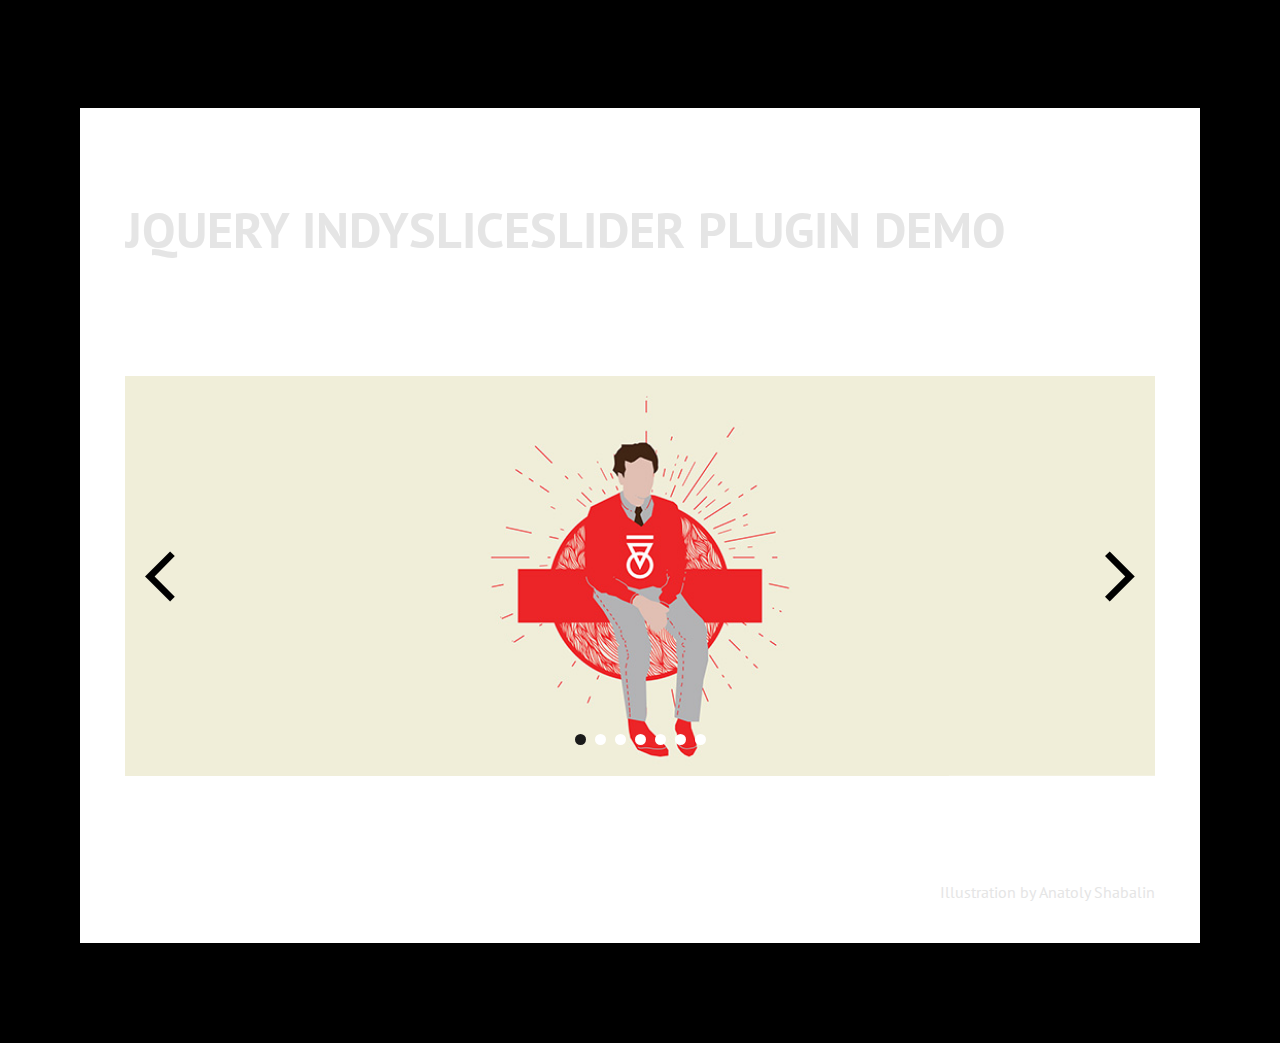
<file: slider/index.html>
<!DOCTYPE html>
<html>

<head>
    <meta charset="UTF-8">
    <meta name="viewport" content="width=device-width, initial-scale=1.0">
    <title>jQuery indySliceSlider Plugin Demo</title>
    <script src="https://ajax.googleapis.com/ajax/libs/jquery/2.1.3/jquery.min.js"></script>
    <link rel="stylesheet" type="text/css" href="css/reset.css">
    <link rel="stylesheet" type="text/css" href="css/page.css">
    <link rel="stylesheet" type="text/css" href="css/indySliceSlider.css">
    <script src="js/jquery.indySliceSlider.js" type="text/javascript"></script>
    <script type="text/javascript">
        jQuery(function($) {


            $('#indy-slice-slider').indySliceSlider();


        });
    </script>
</head>

<body>

    <section id="wrap">

        <main class="main-container" id="main">

            <section class="container">

                <section class="page-content ">

                    <section class="plugin-title">

                        <h2 class="title">jQuery indySliceSlider Plugin Demo</h2>

                    </section>
                    <div class="jquery-script-ads" style="margin-bottom:30px;" align="center">
                        <script type="text/javascript">
                            <!--
                            google_ad_client = "ca-pub-2783044520727903";
                            /* jQuery_demo */
                            google_ad_slot = "2780937993";
                            google_ad_width = 728;
                            google_ad_height = 90;
                            //-->
                        </script>
                        <script type="text/javascript" src="http://pagead2.googlesyndication.com/pagead/show_ads.js">
                        </script>
                    </div>
                    <section id="indy-slice-slider" class="indy-slice-slider slider-template">

                        <section class="slide-container">

                            <article class="slice-slide active">

                                <section class="slice-part">
                                    <section class="slice-img-container">
                                        <section class="slice-img" style="background-image: url(img/1.jpg);"></section>
                                    </section>
                                </section>

                            </article>

                            <article class="slice-slide prev">

                                <section class="slice-part">
                                    <section class="slice-img-container">
                                        <section class="slice-img" style="background-image: url(img/2.jpg);"></section>
                                    </section>
                                </section>

                            </article>

                            <article class="slice-slide">

                                <section class="slice-part">
                                    <section class="slice-img-container">
                                        <section class="slice-img" style="background-image: url(img/3.jpg);"></section>
                                    </section>
                                </section>

                            </article>

                            <article class="slice-slide">

                                <section class="slice-part">
                                    <section class="slice-img-container">
                                        <section class="slice-img" style="background-image: url(img/4.jpg);"></section>
                                    </section>
                                </section>

                            </article>

                            <article class="slice-slide">

                                <section class="slice-part">
                                    <section class="slice-img-container">
                                        <section class="slice-img" style="background-image: url(img/5.jpg);"></section>
                                    </section>
                                </section>

                            </article>

                            <article class="slice-slide">

                                <section class="slice-part">
                                    <section class="slice-img-container">
                                        <section class="slice-img" style="background-image: url(img/6.jpg);"></section>
                                    </section>
                                </section>

                            </article>

                            <article class="slice-slide">

                                <section class="slice-part">
                                    <section class="slice-img-container">
                                        <section class="slice-img" style="background-image: url(img/7.jpg);"></section>
                                    </section>
                                </section>

                            </article>

                        </section>
                    </section>

                    <p class="copyright">Illustration by <a href="">Anatoly Shabalin</a></p>

                </section>

            </section>

        </main>

    </section>

    <footer id="footer">



        <script type="text/javascript">
            var _gaq = _gaq || [];
            _gaq.push(['_setAccount', 'UA-36251023-1']);
            _gaq.push(['_setDomainName', 'jqueryscript.net']);
            _gaq.push(['_trackPageview']);

            (function() {
                var ga = document.createElement('script');
                ga.type = 'text/javascript';
                ga.async = true;
                ga.src = ('https:' == document.location.protocol ? 'https://ssl' : 'http://www') + '.google-analytics.com/ga.js';
                var s = document.getElementsByTagName('script')[0];
                s.parentNode.insertBefore(ga, s);
            })();
        </script>

    </footer>

</body>

</html>
</file>
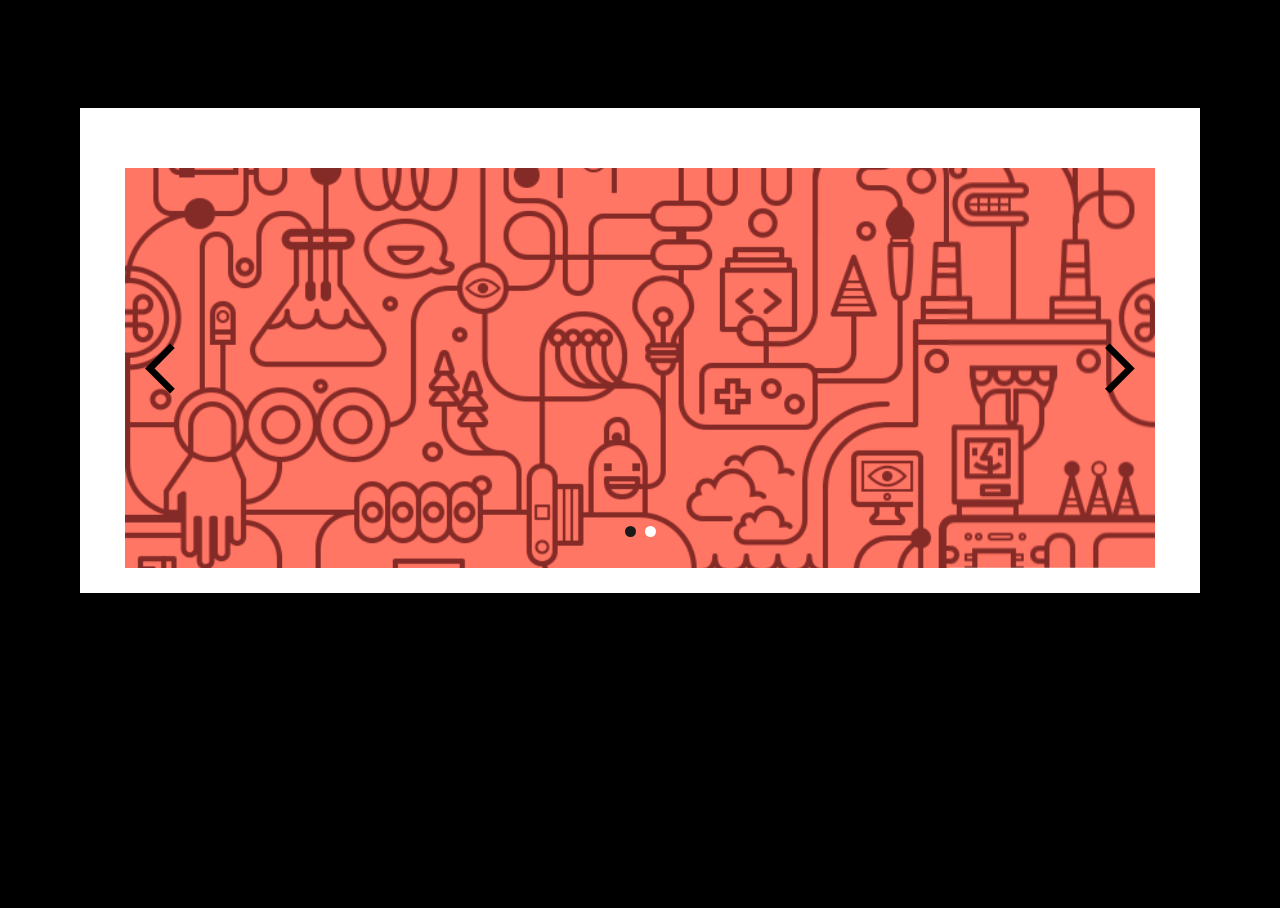
<file: test.html>
<!DOCTYPE html>
<html lang="en">

<head>
    <meta charset="UTF-8">
    <meta name="viewport" content="width=device-width, initial-scale=1.0">
    <title>jQuery indySliceSlider Plugin Demo</title>
    <script src="https://ajax.googleapis.com/ajax/libs/jquery/2.1.3/jquery.min.js"></script>
    <link rel="stylesheet" type="text/css" href="slider/css/reset.css">
    <link rel="stylesheet" type="text/css" href="slider/css/page.css">
    <link rel="stylesheet" type="text/css" href="slider/css/indySliceSlider.css">
    <script src="slider/js/jquery.indySliceSlider.js" type="text/javascript"></script>
    <script type="text/javascript">
        jQuery(function($) {


            $('#indy-slice-slider').indySliceSlider();


        });
    </script>
</head>

<body>
    <section id="wrap">
        <main class="main-container" id="main">
            <section class="container">
                <section class="page-content ">

                    <section id="indy-slice-slider" class="indy-slice-slider slider-template">

                        <section class="slide-container">

                            <article class="slice-slide active">

                                <section class="slice-part">
                                    <section class="slice-img-container">
                                        <section class="slice-img" style="background-image: url(img/bc.png);"></section>
                                    </section>
                                </section>

                            </article>

                            <article class="slice-slide prev">

                                <section class="slice-part">
                                    <section class="slice-img-container">
                                        <section class="slice-img" style="background-image: url(img/bg.jpg);"></section>
                                    </section>
                                </section>

                            </article>

                        </section>
                    </section>
                </section>

            </section>

        </main>

    </section>


</body>

</html>
</file>
<file: slider/css/page.css>
@import url(http://fonts.googleapis.com/css?family=PT+Sans:400,700,400italic&subset=latin,cyrillic);
@import url(http://fonts.googleapis.com/css?family=PT+Serif:400,700,400italic,700italic&subset=cyrillic,latin);
@font-face {
  font-family: 'icomoon';
  src: url('../fonts/icomoon.eot?-36fduh');
  src: url('../fonts/icomoon.eot?#iefix-36fduh') format('embedded-opentype'), url('../fonts/icomoon.woff?-36fduh') format('woff'), url('../fonts/icomoon.ttf?-36fduh') format('truetype'), url('../fonts/icomoon.svg?-36fduh#icomoon') format('svg');
  font-weight: normal;
  font-style: normal;
}
.sans {
  font-family: 'PT Sans', sans-serif;
  font-weight: normal;
  font-style: normal;
}
.serif {
  font-family: 'PT Serif', serif;
  font-weight: normal;
  font-style: normal;
}
.moon {
  font-family: 'icomoon';
  speak: none;
  font-style: normal;
  font-weight: normal;
  font-variant: normal;
  text-transform: none;
}
html,
body {
  min-height: 100% !important;
  min-height: auto;
  height: 100%;
  border: none;
  font-family: 'PT Sans', sans-serif;
  font-weight: normal;
  font-style: normal;
}
body > #wrap {
  height: auto;
  min-height: 100%;
}
#main {
  padding-bottom: 100px;
  min-height: 200px;
}
#footer {
  position: relative;
  margin-top: -100px;
  height: 100px;
  clear: both;
}
.clearfix:after {
  content: "";
  display: block;
  height: 0;
  clear: both;
  visibility: hidden;
}
::-moz-selection {
  background: #ffde00;
  color: black;
}
::selection {
  background: #ffde00;
  color: black;
}
.vp {
  display: table;
}
.vc {
  display: table-cell;
  vertical-align: middle;
}
body {
  background-color: black;
}
.main-container {
  padding-top: 100px;
}
.page-content {
  margin: auto;
  background-color: white;
  padding: 60px 45px 25px 45px;
  min-height: 300px;
}
@media screen and (max-width: 960px), screen and (max-device-width: 1024px) and (min-device-width: 768px), screen and (-webkit-min-device-pixel-ratio: 2) and (max-device-width: 1024px) and (min-device-width: 768px), screen and (-webkit-min-device-pixel-ratio: 1) and (max-device-width: 1024px) and (min-device-width: 768px), screen and (max-device-width: 1024px) and (min-device-width: 768px) and (orientation: landscape) {
  .page-content {
    padding-left: 25px;
    padding-right: 25px;
  }
}
.container {
  width: 100%;
  max-width: 1120px;
  margin-left: auto;
  margin-right: auto;
  position: relative;
  padding-left: 15px;
  padding-right: 15px;
}
.plugin-title {
  overflow: hidden;
  padding-bottom: 56px;
}
.plugin-title h2,
.plugin-title a {
  display: block;
}
.plugin-title .title {
  float: left;
  color: #e5e5e5;
  font-size: 50px;
  line-height: 39px;
  font-weight: bold;
  vertical-align: baseline;
  text-transform: uppercase;
}
@media screen and (max-width: 600px), screen and (min-device-width: 320px) and (max-device-width: 480px), screen and (device-width: 320px) and (device-height: 480px) and (-webkit-device-pixel-ratio: 1), screen and (device-width: 320px) and (device-height: 568px) and (-webkit-device-pixel-ratio: 2) {
  .plugin-title .title {
    float: none;
    padding-bottom: 20px;
  }
}
.plugin-title .go {
  float: right;
  background-color: #ffde00;
  height: 39px;
  padding: 0 12px;
  text-decoration: none;
  color: black;
  font-size: 13px;
  font-weight: bold;
  line-height: 39px;
  text-transform: uppercase;
  -webkit-transition: color 0.2s, background-color 0.2s;
  transition: color 0.2s, background-color 0.2s;
}
.plugin-title .go:hover {
  color: #ffde00;
  background-color: black;
}
.plugin-title .go:before {
  font-family: 'icomoon';
  speak: none;
  font-style: normal;
  font-weight: normal;
  font-variant: normal;
  text-transform: none;
  content: "\eab4";
  padding-right: 10px;
  font-size: 20px;
  vertical-align: sub;
}
@media screen and (max-width: 600px), screen and (min-device-width: 320px) and (max-device-width: 480px), screen and (device-width: 320px) and (device-height: 480px) and (-webkit-device-pixel-ratio: 1), screen and (device-width: 320px) and (device-height: 568px) and (-webkit-device-pixel-ratio: 2) {
  .plugin-title .go {
    float: none;
    display: inline-block;
  }
}
.arrow {
  position: absolute;
  width: 30px;
  height: 50px;
  top: 0;
  bottom: 0;
  margin: auto;
  z-index: 100;
}
.arrow button {
  font-size: 50px;
  line-height: 50px;
  background-color: transparent;
  color: black;
  -webkit-transition: color 0.2s;
  transition: color 0.2s;
}
.arrow button:hover {
  color: #ffde00;
}
.arrow button:after {
  font-family: 'icomoon';
  speak: none;
  font-style: normal;
  font-weight: normal;
  font-variant: normal;
  text-transform: none;
}
.arrow.prev {
  left: 20px;
}
.arrow.prev button:after {
  content: "\e602";
}
.arrow.next {
  right: 20px;
}
.arrow.next button:after {
  content: "\e601";
}
.copyright {
  display: block;
  color: #e5e5e5;
  padding-top: 90px;
  text-align: right;
}
.copyright a {
  text-decoration: none;
  color: #e5e5e5;
  -webkit-transition: color 0.2s;
  transition: color 0.2s;
}
.copyright a:hover {
  color: black;
}
.slider-template {
  height: 400px;
}
.slider-template .slide {
  background-repeat: no-repeat;
  background-position: center;
  background-size: cover;
}
.slider-template .arrow {
  z-index: 100;
}
.slider-template .slider-tumb {
  position: absolute;
  bottom: 28px;
  z-index: 30;
  width: 100%;
  text-align: center;
}
.slider-template .slider-tumb li {
  display: inline-block;
  width: 10px;
  height: 10px;
  margin-left: 5px;
  margin-right: 5px;
}
.slider-template .slider-tumb li.active {
  pointer-events: none;
}
.slider-template .slider-tumb li span {
  width: 11px;
  height: 11px;
  background: #ffffff;
  display: block;
  position: relative;
  -webkit-border-radius: 11px;
  border-radius: 11px;
  cursor: pointer;
  -webkit-transition: background 0.2s;
  -o-transition: background 0.2s;
  transition: background 0.2s;
}
.slider-template .slider-tumb li span:hover {
  background: #1a1a1a;
}
.slider-template .slider-tumb li.active span {
  background: #1a1a1a;
}
.slider-template .slider-tumb li.active span:hover {
  background: #1a1a1a;
}
</file>
<file: slider/css/indySliceSlider.css>
.indy-slice-slider {
  width: 100%;
  height: 400px;
  position: relative;
}
.indy-slice-slider .slide-container {
  position: relative;
  height: 100%;
}
.indy-slice-slider .slice-slide {
  position: absolute;
  width: 100%;
  height: 100%;
  top: 0px;
  left: 0px;
}
.indy-slice-slider .slice-slide.active {
  z-index: 11;
}
.indy-slice-slider .slice-slide.active .slide-content {
  opacity: 1;
  z-index: 50;
  -webkit-transition: opacity 0.4s 0.5s;
  -o-transition: opacity 0.4s 0.5s;
  transition: opacity 0.4s 0.5s;
}
.indy-slice-slider .slice-slide.active .slice-part:nth-of-type(1) {
  -webkit-transform: translate3d(0%, 0, 0);
  -ms-transform: translate3d(0%, 0, 0);
  -o-transform: translate3d(0%, 0, 0);
  transform: translate3d(0%, 0, 0);
  -webkit-animation: one 0.7s ease-out;
  -o-animation: one 0.7s ease-out;
  animation: one 0.7s ease-out;
}
.indy-slice-slider .slice-slide.active .slice-part:nth-of-type(1) .slice-img-container .slice-img {
  -webkit-transform: translate3d(80%, 0, 0);
  -ms-transform: translate3d(80%, 0, 0);
  -o-transform: translate3d(80%, 0, 0);
  transform: translate3d(80%, 0, 0);
  -webkit-animation: onepart 0.7s ease-out;
  -o-animation: onepart 0.7s ease-out;
  animation: onepart 0.7s ease-out;
}
.indy-slice-slider .slice-slide.active .slice-part:nth-of-type(2) {
  -webkit-transform: translate3d(20%, 0, 0);
  -ms-transform: translate3d(20%, 0, 0);
  -o-transform: translate3d(20%, 0, 0);
  transform: translate3d(20%, 0, 0);
  -webkit-animation: two 0.7s ease-out;
  -o-animation: two 0.7s ease-out;
  animation: two 0.7s ease-out;
}
.indy-slice-slider .slice-slide.active .slice-part:nth-of-type(2) .slice-img-container .slice-img {
  -webkit-transform: translate3d(60%, 0, 0);
  -ms-transform: translate3d(60%, 0, 0);
  -o-transform: translate3d(60%, 0, 0);
  transform: translate3d(60%, 0, 0);
  -webkit-animation: twopart 0.7s ease-out;
  -o-animation: twopart 0.7s ease-out;
  animation: twopart 0.7s ease-out;
}
.indy-slice-slider .slice-slide.active .slice-part:nth-of-type(3) {
  -webkit-transform: translate3d(40%, 0, 0);
  -ms-transform: translate3d(40%, 0, 0);
  -o-transform: translate3d(40%, 0, 0);
  transform: translate3d(40%, 0, 0);
  -webkit-animation: three 0.7s ease-out;
  -o-animation: three 0.7s ease-out;
  animation: three 0.7s ease-out;
}
.indy-slice-slider .slice-slide.active .slice-part:nth-of-type(3) .slice-img-container .slice-img {
  -webkit-transform: translate3d(40%, 0, 0);
  -ms-transform: translate3d(40%, 0, 0);
  -o-transform: translate3d(40%, 0, 0);
  transform: translate3d(40%, 0, 0);
  -webkit-animation: threepart 0.7s ease-out;
  -o-animation: threepart 0.7s ease-out;
  animation: threepart 0.7s ease-out;
}
.indy-slice-slider .slice-slide.active .slice-part:nth-of-type(4) {
  -webkit-transform: translate3d(60%, 0, 0);
  -ms-transform: translate3d(60%, 0, 0);
  -o-transform: translate3d(60%, 0, 0);
  transform: translate3d(60%, 0, 0);
  -webkit-animation: four 0.7s ease-out;
  -o-animation: four 0.7s ease-out;
  animation: four 0.7s ease-out;
}
.indy-slice-slider .slice-slide.active .slice-part:nth-of-type(4) .slice-img-container .slice-img {
  -webkit-transform: translate3d(20%, 0, 0);
  -ms-transform: translate3d(20%, 0, 0);
  -o-transform: translate3d(20%, 0, 0);
  transform: translate3d(20%, 0, 0);
  -webkit-animation: fourpart 0.7s ease-out;
  -o-animation: fourpart 0.7s ease-out;
  animation: fourpart 0.7s ease-out;
}
.indy-slice-slider .slice-slide.active .slice-part:nth-of-type(5) {
  -webkit-transform: translate3d(80%, 0, 0);
  -ms-transform: translate3d(80%, 0, 0);
  -o-transform: translate3d(80%, 0, 0);
  transform: translate3d(80%, 0, 0);
  -webkit-animation: five 0.7s ease-out;
  -o-animation: five 0.7s ease-out;
  animation: five 0.7s ease-out;
}
.indy-slice-slider .slice-slide.active .slice-part:nth-of-type(5) .slice-img-container .slice-img {
  -webkit-transform: translate3d(0%, 0, 0);
  -ms-transform: translate3d(0%, 0, 0);
  -o-transform: translate3d(0%, 0, 0);
  transform: translate3d(0%, 0, 0);
  -webkit-animation: fivepart 0.7s ease-out;
  -o-animation: fivepart 0.7s ease-out;
  animation: fivepart 0.7s ease-out;
}
.indy-slice-slider .slice-slide.prev {
  z-index: 10;
}
.indy-slice-slider .slice-slide.prev .slice-part:nth-of-type(1) {
  -webkit-transform: translate3d(0%, 0, 0);
  -ms-transform: translate3d(0%, 0, 0);
  -o-transform: translate3d(0%, 0, 0);
  transform: translate3d(0%, 0, 0);
  z-index: 5;
}
.indy-slice-slider .slice-slide.prev .slice-part:nth-of-type(1) .slice-img-container .slice-img {
  -webkit-transform: translate3d(180%, 0, 0);
  -ms-transform: translate3d(180%, 0, 0);
  -o-transform: translate3d(180%, 0, 0);
  transform: translate3d(180%, 0, 0);
  -webkit-animation: onepartpreview 1.3s ease-out;
  -o-animation: onepartpreview 1.3s ease-out;
  animation: onepartpreview 1.3s ease-out;
}
.indy-slice-slider .slice-slide.prev .slice-part:nth-of-type(2) {
  -webkit-transform: translate3d(20%, 0, 0);
  -ms-transform: translate3d(20%, 0, 0);
  -o-transform: translate3d(20%, 0, 0);
  transform: translate3d(20%, 0, 0);
  z-index: 2;
}
.indy-slice-slider .slice-slide.prev .slice-part:nth-of-type(2) .slice-img-container .slice-img {
  -webkit-transform: translate3d(120%, 0, 0);
  -ms-transform: translate3d(120%, 0, 0);
  -o-transform: translate3d(120%, 0, 0);
  transform: translate3d(120%, 0, 0);
  -webkit-animation: twopartpreview 1.3s ease-out;
  -o-animation: twopartpreview 1.3s ease-out;
  animation: twopartpreview 1.3s ease-out;
}
.indy-slice-slider .slice-slide.prev .slice-part:nth-of-type(3) {
  -webkit-transform: translate3d(40%, 0, 0);
  -ms-transform: translate3d(40%, 0, 0);
  -o-transform: translate3d(40%, 0, 0);
  transform: translate3d(40%, 0, 0);
  z-index: 3;
}
.indy-slice-slider .slice-slide.prev .slice-part:nth-of-type(3) .slice-img-container .slice-img {
  -webkit-transform: translate3d(140%, 0, 0);
  -ms-transform: translate3d(140%, 0, 0);
  -o-transform: translate3d(140%, 0, 0);
  transform: translate3d(140%, 0, 0);
  z-index: 3;
  -webkit-animation: threepartpreview 1.3s ease-in-out;
  -o-animation: threepartpreview 1.3s ease-in-out;
  animation: threepartpreview 1.3s ease-in-out;
}
.indy-slice-slider .slice-slide.prev .slice-part:nth-of-type(4) {
  -webkit-transform: translate3d(60%, 0, 0);
  -ms-transform: translate3d(60%, 0, 0);
  -o-transform: translate3d(60%, 0, 0);
  transform: translate3d(60%, 0, 0);
  z-index: 4;
}
.indy-slice-slider .slice-slide.prev .slice-part:nth-of-type(4) .slice-img-container .slice-img {
  -webkit-transform: translate3d(140%, 0, 0);
  -ms-transform: translate3d(140%, 0, 0);
  -o-transform: translate3d(140%, 0, 0);
  transform: translate3d(140%, 0, 0);
  -webkit-animation: fourpartpreview 1.3s ease-in-out;
  -o-animation: fourpartpreview 1.3s ease-in-out;
  animation: fourpartpreview 1.3s ease-in-out;
}
.indy-slice-slider .slice-slide.prev .slice-part:nth-of-type(5) {
  -webkit-transform: translate3d(80%, 0, 0);
  -ms-transform: translate3d(80%, 0, 0);
  -o-transform: translate3d(80%, 0, 0);
  transform: translate3d(80%, 0, 0);
  z-index: 5;
}
.indy-slice-slider .slice-slide.prev .slice-part:nth-of-type(5) .slice-img-container .slice-img {
  -webkit-transform: translate3d(160%, 0, 0);
  -ms-transform: translate3d(160%, 0, 0);
  -o-transform: translate3d(160%, 0, 0);
  transform: translate3d(160%, 0, 0);
  -webkit-animation: fivepartpreview 1.3s ease-in-out;
  -o-animation: fivepartpreview 1.3s ease-in-out;
  animation: fivepartpreview 1.3s ease-in-out;
}
.indy-slice-slider .slice-slide .slice-part {
  position: absolute;
  width: 100%;
  overflow: hidden;
  height: 100%;
  -webkit-transform: translate3d(-100%, 0, 0);
  -ms-transform: translate3d(-100%, 0, 0);
  -o-transform: translate3d(-100%, 0, 0);
  transform: translate3d(-100%, 0, 0);
}
.indy-slice-slider .slice-slide .slice-part .slice-img-container,
.indy-slice-slider .slice-slide .slice-part .slice-img {
  position: absolute;
  width: 100%;
  height: 100%;
  background-repeat: no-repeat;
  background-size: cover;
  background-position: center center;
  overflow: hidden;
}
.indy-slice-slider .slice-slide .slice-part:nth-of-type(1) .slice-img-container {
  -webkit-transform: translate3d(-80%, 0, 0);
  -ms-transform: translate3d(-80%, 0, 0);
  -o-transform: translate3d(-80%, 0, 0);
  transform: translate3d(-80%, 0, 0);
}
.indy-slice-slider .slice-slide .slice-part:nth-of-type(2) .slice-img-container {
  -webkit-transform: translate3d(-80%, 0, 0);
  -ms-transform: translate3d(-80%, 0, 0);
  -o-transform: translate3d(-80%, 0, 0);
  transform: translate3d(-80%, 0, 0);
}
.indy-slice-slider .slice-slide .slice-part:nth-of-type(3) .slice-img-container {
  -webkit-transform: translate3d(-80%, 0, 0);
  -ms-transform: translate3d(-80%, 0, 0);
  -o-transform: translate3d(-80%, 0, 0);
  transform: translate3d(-80%, 0, 0);
}
.indy-slice-slider .slice-slide .slice-part:nth-of-type(4) .slice-img-container {
  -webkit-transform: translate3d(-80%, 0, 0);
  -ms-transform: translate3d(-80%, 0, 0);
  -o-transform: translate3d(-80%, 0, 0);
  transform: translate3d(-80%, 0, 0);
}
.indy-slice-slider .slice-slide .slice-part:nth-of-type(5) .slice-img-container {
  -webkit-transform: translate3d(-80%, 0, 0);
  -ms-transform: translate3d(-80%, 0, 0);
  -o-transform: translate3d(-80%, 0, 0);
  transform: translate3d(-80%, 0, 0);
}
.indy-slice-slider.animationoff .slice-part,
.indy-slice-slider.animationoff .slice-img,
.indy-slice-slider.animationoff .slice-img-container {
  -webkit-animation-duration: 0 !important;
  animation-duration: 0 !important;
}
@-webkit-keyframes one {
  0% {
    -webkit-transform: translate3d(100%, 0, 0);
    transform: translate3d(100%, 0, 0);
  }
  100% {
    -webkit-transform: translate3d(0%, 0, 0);
    transform: translate3d(0%, 0, 0);
  }
}
@-o-keyframes one {
  0% {
    -o-transform: translate3d(100%, 0, 0);
    transform: translate3d(100%, 0, 0);
  }
  100% {
    -o-transform: translate3d(0%, 0, 0);
    transform: translate3d(0%, 0, 0);
  }
}
@keyframes one {
  0% {
    -webkit-transform: translate3d(100%, 0, 0);
    -o-transform: translate3d(100%, 0, 0);
    transform: translate3d(100%, 0, 0);
  }
  100% {
    -webkit-transform: translate3d(0%, 0, 0);
    -o-transform: translate3d(0%, 0, 0);
    transform: translate3d(0%, 0, 0);
  }
}
@-webkit-keyframes onepart {
  0% {
    -webkit-transform: translate3d(-100%, 0, 0);
    transform: translate3d(-100%, 0, 0);
  }
  80% {
    -webkit-transform: translate3d(-100%, 0, 0);
    transform: translate3d(-100%, 0, 0);
  }
  100% {
    -webkit-transform: translate3d(80%, 0, 0);
    transform: translate3d(80%, 0, 0);
  }
}
@-o-keyframes onepart {
  0% {
    -o-transform: translate3d(-100%, 0, 0);
    transform: translate3d(-100%, 0, 0);
  }
  80% {
    -o-transform: translate3d(-100%, 0, 0);
    transform: translate3d(-100%, 0, 0);
  }
  100% {
    -o-transform: translate3d(80%, 0, 0);
    transform: translate3d(80%, 0, 0);
  }
}
@keyframes onepart {
  0% {
    -webkit-transform: translate3d(-100%, 0, 0);
    -o-transform: translate3d(-100%, 0, 0);
    transform: translate3d(-100%, 0, 0);
  }
  80% {
    -webkit-transform: translate3d(-100%, 0, 0);
    -o-transform: translate3d(-100%, 0, 0);
    transform: translate3d(-100%, 0, 0);
  }
  100% {
    -webkit-transform: translate3d(80%, 0, 0);
    -o-transform: translate3d(80%, 0, 0);
    transform: translate3d(80%, 0, 0);
  }
}
@-webkit-keyframes two {
  0% {
    -webkit-transform: translate3d(100%, 0, 0);
    transform: translate3d(100%, 0, 0);
  }
  100% {
    -webkit-transform: translate3d(20%, 0, 0);
    transform: translate3d(20%, 0, 0);
  }
}
@-o-keyframes two {
  0% {
    -o-transform: translate3d(100%, 0, 0);
    transform: translate3d(100%, 0, 0);
  }
  100% {
    -o-transform: translate3d(20%, 0, 0);
    transform: translate3d(20%, 0, 0);
  }
}
@keyframes two {
  0% {
    -webkit-transform: translate3d(100%, 0, 0);
    -o-transform: translate3d(100%, 0, 0);
    transform: translate3d(100%, 0, 0);
  }
  100% {
    -webkit-transform: translate3d(20%, 0, 0);
    -o-transform: translate3d(20%, 0, 0);
    transform: translate3d(20%, 0, 0);
  }
}
@-webkit-keyframes twopart {
  0% {
    -webkit-transform: translate3d(-120%, 0, 0);
    transform: translate3d(-120%, 0, 0);
  }
  60% {
    -webkit-transform: translate3d(-120%, 0, 0);
    transform: translate3d(-120%, 0, 0);
  }
  100% {
    -webkit-transform: translate3d(60%, 0, 0);
    transform: translate3d(60%, 0, 0);
  }
}
@-o-keyframes twopart {
  0% {
    -o-transform: translate3d(-120%, 0, 0);
    transform: translate3d(-120%, 0, 0);
  }
  60% {
    -o-transform: translate3d(-120%, 0, 0);
    transform: translate3d(-120%, 0, 0);
  }
  100% {
    -o-transform: translate3d(60%, 0, 0);
    transform: translate3d(60%, 0, 0);
  }
}
@keyframes twopart {
  0% {
    -webkit-transform: translate3d(-120%, 0, 0);
    -o-transform: translate3d(-120%, 0, 0);
    transform: translate3d(-120%, 0, 0);
  }
  60% {
    -webkit-transform: translate3d(-120%, 0, 0);
    -o-transform: translate3d(-120%, 0, 0);
    transform: translate3d(-120%, 0, 0);
  }
  100% {
    -webkit-transform: translate3d(60%, 0, 0);
    -o-transform: translate3d(60%, 0, 0);
    transform: translate3d(60%, 0, 0);
  }
}
@-webkit-keyframes three {
  0% {
    -webkit-transform: translate3d(100%, 0, 0);
    transform: translate3d(100%, 0, 0);
  }
  100% {
    -webkit-transform: translate3d(40%, 0, 0);
    transform: translate3d(40%, 0, 0);
  }
}
@-o-keyframes three {
  0% {
    -o-transform: translate3d(100%, 0, 0);
    transform: translate3d(100%, 0, 0);
  }
  100% {
    -o-transform: translate3d(40%, 0, 0);
    transform: translate3d(40%, 0, 0);
  }
}
@keyframes three {
  0% {
    -webkit-transform: translate3d(100%, 0, 0);
    -o-transform: translate3d(100%, 0, 0);
    transform: translate3d(100%, 0, 0);
  }
  100% {
    -webkit-transform: translate3d(40%, 0, 0);
    -o-transform: translate3d(40%, 0, 0);
    transform: translate3d(40%, 0, 0);
  }
}
@-webkit-keyframes threepart {
  0% {
    -webkit-transform: translate3d(-140%, 0, 0);
    transform: translate3d(-140%, 0, 0);
  }
  40% {
    -webkit-transform: translate3d(-140%, 0, 0);
    transform: translate3d(-140%, 0, 0);
  }
  100% {
    -webkit-transform: translate3d(40%, 0, 0);
    transform: translate3d(40%, 0, 0);
  }
}
@-o-keyframes threepart {
  0% {
    -o-transform: translate3d(-140%, 0, 0);
    transform: translate3d(-140%, 0, 0);
  }
  40% {
    -o-transform: translate3d(-140%, 0, 0);
    transform: translate3d(-140%, 0, 0);
  }
  100% {
    -o-transform: translate3d(40%, 0, 0);
    transform: translate3d(40%, 0, 0);
  }
}
@keyframes threepart {
  0% {
    -webkit-transform: translate3d(-140%, 0, 0);
    -o-transform: translate3d(-140%, 0, 0);
    transform: translate3d(-140%, 0, 0);
  }
  40% {
    -webkit-transform: translate3d(-140%, 0, 0);
    -o-transform: translate3d(-140%, 0, 0);
    transform: translate3d(-140%, 0, 0);
  }
  100% {
    -webkit-transform: translate3d(40%, 0, 0);
    -o-transform: translate3d(40%, 0, 0);
    transform: translate3d(40%, 0, 0);
  }
}
@-webkit-keyframes four {
  0% {
    -webkit-transform: translate3d(100%, 0, 0);
    transform: translate3d(100%, 0, 0);
  }
  20% {
    -webkit-transform: translate3d(100%, 0, 0);
    transform: translate3d(100%, 0, 0);
  }
  100% {
    -webkit-transform: translate3d(60%, 0, 0);
    transform: translate3d(60%, 0, 0);
  }
}
@-o-keyframes four {
  0% {
    -o-transform: translate3d(100%, 0, 0);
    transform: translate3d(100%, 0, 0);
  }
  20% {
    -o-transform: translate3d(100%, 0, 0);
    transform: translate3d(100%, 0, 0);
  }
  100% {
    -o-transform: translate3d(60%, 0, 0);
    transform: translate3d(60%, 0, 0);
  }
}
@keyframes four {
  0% {
    -webkit-transform: translate3d(100%, 0, 0);
    -o-transform: translate3d(100%, 0, 0);
    transform: translate3d(100%, 0, 0);
  }
  20% {
    -webkit-transform: translate3d(100%, 0, 0);
    -o-transform: translate3d(100%, 0, 0);
    transform: translate3d(100%, 0, 0);
  }
  100% {
    -webkit-transform: translate3d(60%, 0, 0);
    -o-transform: translate3d(60%, 0, 0);
    transform: translate3d(60%, 0, 0);
  }
}
@-webkit-keyframes fourpart {
  0% {
    -webkit-transform: translate3d(-120%, 0, 0);
    transform: translate3d(-120%, 0, 0);
  }
  20% {
    -webkit-transform: translate3d(-120%, 0, 0);
    transform: translate3d(-120%, 0, 0);
  }
  100% {
    -webkit-transform: translate3d(20%, 0, 0);
    transform: translate3d(20%, 0, 0);
  }
}
@-o-keyframes fourpart {
  0% {
    -o-transform: translate3d(-120%, 0, 0);
    transform: translate3d(-120%, 0, 0);
  }
  100% {
    -o-transform: translate3d(20%, 0, 0);
    transform: translate3d(20%, 0, 0);
  }
}
@keyframes fourpart {
  0% {
    -webkit-transform: translate3d(-120%, 0, 0);
    -o-transform: translate3d(-120%, 0, 0);
    transform: translate3d(-120%, 0, 0);
  }
  20% {
    -webkit-transform: translate3d(-120%, 0, 0);
    -o-transform: translate3d(-120%, 0, 0);
    transform: translate3d(-120%, 0, 0);
  }
  100% {
    -webkit-transform: translate3d(20%, 0, 0);
    -o-transform: translate3d(20%, 0, 0);
    transform: translate3d(20%, 0, 0);
  }
}
@-webkit-keyframes five {
  0% {
    -webkit-transform: translate3d(100%, 0, 0);
    transform: translate3d(100%, 0, 0);
  }
  100% {
    -webkit-transform: translate3d(80%, 0, 0);
    transform: translate3d(80%, 0, 0);
  }
}
@-o-keyframes five {
  0% {
    -o-transform: translate3d(100%, 0, 0);
    transform: translate3d(100%, 0, 0);
  }
  100% {
    -o-transform: translate3d(80%, 0, 0);
    transform: translate3d(80%, 0, 0);
  }
}
@keyframes five {
  0% {
    -webkit-transform: translate3d(100%, 0, 0);
    -o-transform: translate3d(100%, 0, 0);
    transform: translate3d(100%, 0, 0);
  }
  100% {
    -webkit-transform: translate3d(80%, 0, 0);
    -o-transform: translate3d(80%, 0, 0);
    transform: translate3d(80%, 0, 0);
  }
}
@-webkit-keyframes fivepart {
  0% {
    -webkit-transform: translate3d(-100%, 0, 0);
    transform: translate3d(-100%, 0, 0);
  }
  100% {
    -webkit-transform: translate3d(0%, 0, 0);
    transform: translate3d(0%, 0, 0);
  }
}
@-o-keyframes fivepart {
  0% {
    -o-transform: translate3d(-100%, 0, 0);
    transform: translate3d(-100%, 0, 0);
  }
  100% {
    -o-transform: translate3d(0%, 0, 0);
    transform: translate3d(0%, 0, 0);
  }
}
@keyframes fivepart {
  0% {
    -webkit-transform: translate3d(-100%, 0, 0);
    -o-transform: translate3d(-100%, 0, 0);
    transform: translate3d(-100%, 0, 0);
  }
  100% {
    -webkit-transform: translate3d(0%, 0, 0);
    -o-transform: translate3d(0%, 0, 0);
    transform: translate3d(0%, 0, 0);
  }
}
@-webkit-keyframes fivepartpreview {
  0% {
    -webkit-transform: translate3d(0%, 0, 0);
    transform: translate3d(0%, 0, 0);
  }
  100% {
    -webkit-transform: translate3d(160%, 0, 0);
    transform: translate3d(160%, 0, 0);
  }
}
@-o-keyframes fivepartpreview {
  0% {
    -o-transform: translate3d(0%, 0, 0);
    transform: translate3d(0%, 0, 0);
  }
  100% {
    -o-transform: translate3d(160%, 0, 0);
    transform: translate3d(160%, 0, 0);
  }
}
@keyframes fivepartpreview {
  0% {
    -webkit-transform: translate3d(0%, 0, 0);
    -o-transform: translate3d(0%, 0, 0);
    transform: translate3d(0%, 0, 0);
  }
  100% {
    -webkit-transform: translate3d(160%, 0, 0);
    -o-transform: translate3d(160%, 0, 0);
    transform: translate3d(160%, 0, 0);
  }
}
@-webkit-keyframes fourpartpreview {
  0% {
    -webkit-transform: translate3d(20%, 0, 0);
    transform: translate3d(20%, 0, 0);
  }
  20% {
    -webkit-transform: translate3d(20%, 0, 0);
    transform: translate3d(20%, 0, 0);
  }
  100% {
    -webkit-transform: translate3d(140%, 0, 0);
    transform: translate3d(140%, 0, 0);
  }
}
@-o-keyframes fourpartpreview {
  0% {
    -o-transform: translate3d(20%, 0, 0);
    transform: translate3d(20%, 0, 0);
  }
  20% {
    -webkit-transform: translate3d(20%, 0, 0);
    -o-transform: translate3d(20%, 0, 0);
    transform: translate3d(20%, 0, 0);
  }
  100% {
    -o-transform: translate3d(140%, 0, 0);
    transform: translate3d(140%, 0, 0);
  }
}
@keyframes fourpartpreview {
  0% {
    -webkit-transform: translate3d(20%, 0, 0);
    -o-transform: translate3d(20%, 0, 0);
    transform: translate3d(20%, 0, 0);
  }
  20% {
    -webkit-transform: translate3d(20%, 0, 0);
    -o-transform: translate3d(20%, 0, 0);
    transform: translate3d(20%, 0, 0);
  }
  100% {
    -webkit-transform: translate3d(140%, 0, 0);
    -o-transform: translate3d(140%, 0, 0);
    transform: translate3d(140%, 0, 0);
  }
}
@-webkit-keyframes threepartpreview {
  0% {
    -webkit-transform: translate3d(40%, 0, 0);
    transform: translate3d(40%, 0, 0);
  }
  40% {
    -webkit-transform: translate3d(40%, 0, 0);
    transform: translate3d(40%, 0, 0);
  }
  100% {
    -webkit-transform: translate3d(140%, 0, 0);
    transform: translate3d(140%, 0, 0);
  }
}
@-o-keyframes threepartpreview {
  0% {
    -o-transform: translate3d(40%, 0, 0);
    transform: translate3d(40%, 0, 0);
  }
  40% {
    -webkit-transform: translate3d(40%, 0, 0);
    -o-transform: translate3d(40%, 0, 0);
    transform: translate3d(40%, 0, 0);
  }
  100% {
    -o-transform: translate3d(140%, 0, 0);
    transform: translate3d(140%, 0, 0);
  }
}
@keyframes threepartpreview {
  0% {
    -webkit-transform: translate3d(40%, 0, 0);
    -o-transform: translate3d(40%, 0, 0);
    transform: translate3d(40%, 0, 0);
  }
  40% {
    -webkit-transform: translate3d(40%, 0, 0);
    -o-transform: translate3d(40%, 0, 0);
    transform: translate3d(40%, 0, 0);
  }
  100% {
    -webkit-transform: translate3d(140%, 0, 0);
    -o-transform: translate3d(140%, 0, 0);
    transform: translate3d(140%, 0, 0);
  }
}
@-webkit-keyframes twopartpreview {
  0% {
    -webkit-transform: translate3d(60%, 0, 0);
    transform: translate3d(60%, 0, 0);
  }
  60% {
    -webkit-transform: translate3d(60%, 0, 0);
    transform: translate3d(60%, 0, 0);
  }
  100% {
    -webkit-transform: translate3d(160%, 0, 0);
    transform: translate3d(160%, 0, 0);
  }
}
@-o-keyframes twopartpreview {
  0% {
    -o-transform: translate3d(60%, 0, 0);
    transform: translate3d(60%, 0, 0);
  }
  60% {
    -o-transform: translate3d(60%, 0, 0);
    transform: translate3d(60%, 0, 0);
  }
  100% {
    -o-transform: translate3d(160%, 0, 0);
    transform: translate3d(160%, 0, 0);
  }
}
@keyframes twopartpreview {
  0% {
    -webkit-transform: translate3d(60%, 0, 0);
    -o-transform: translate3d(60%, 0, 0);
    transform: translate3d(60%, 0, 0);
  }
  60% {
    -webkit-transform: translate3d(60%, 0, 0);
    -o-transform: translate3d(60%, 0, 0);
    transform: translate3d(60%, 0, 0);
  }
  100% {
    -webkit-transform: translate3d(160%, 0, 0);
    -o-transform: translate3d(160%, 0, 0);
    transform: translate3d(160%, 0, 0);
  }
}
@-webkit-keyframes onepartpreview {
  0% {
    -webkit-transform: translate3d(80%, 0, 0);
    transform: translate3d(80%, 0, 0);
  }
  80% {
    -webkit-transform: translate3d(80%, 0, 0);
    transform: translate3d(80%, 0, 0);
  }
  100% {
    -webkit-transform: translate3d(180%, 0, 0);
    transform: translate3d(180%, 0, 0);
  }
}
@-o-keyframes onepartpreview {
  0% {
    -o-transform: translate3d(80%, 0, 0);
    transform: translate3d(80%, 0, 0);
  }
  80% {
    -o-transform: translate3d(80%, 0, 0);
    transform: translate3d(80%, 0, 0);
  }
  100% {
    -o-transform: translate3d(180%, 0, 0);
    transform: translate3d(180%, 0, 0);
  }
}
@keyframes onepartpreview {
  0% {
    -webkit-transform: translate3d(80%, 0, 0);
    -o-transform: translate3d(80%, 0, 0);
    transform: translate3d(80%, 0, 0);
  }
  80% {
    -webkit-transform: translate3d(80%, 0, 0);
    -o-transform: translate3d(80%, 0, 0);
    transform: translate3d(80%, 0, 0);
  }
  100% {
    -webkit-transform: translate3d(180%, 0, 0);
    -o-transform: translate3d(180%, 0, 0);
    transform: translate3d(180%, 0, 0);
  }
}
</file>
